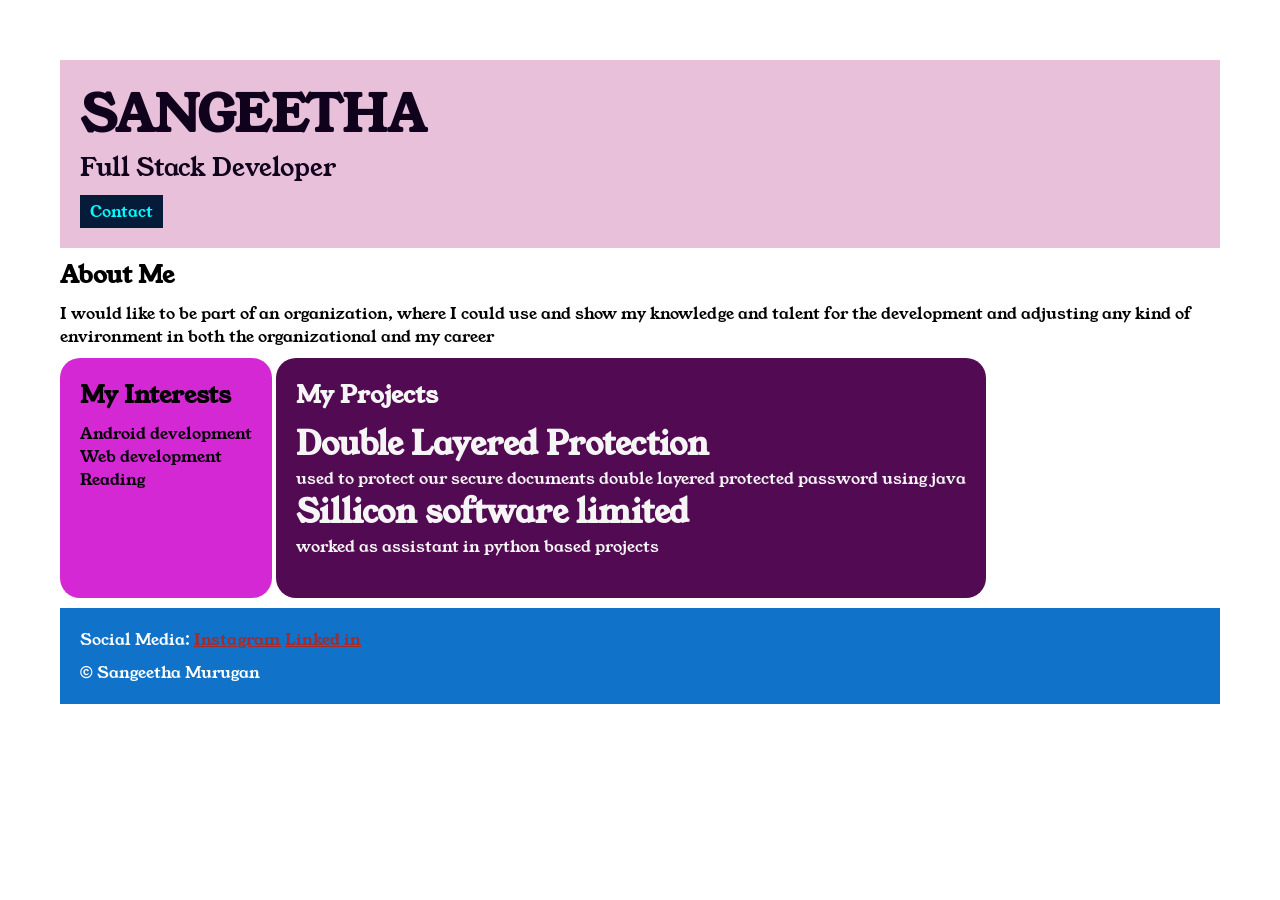
<file: index.html>
<!DOCTYPE html>

<html>

<head>
    <title>Portfolio</title>
    <link rel="stylesheet" href="style.css">
    <link rel="preconnect" href="https://fonts.googleapis.com">
    <link rel="preconnect" href="https://fonts.gstatic.com" crossorigin>
    <link href="https://fonts.googleapis.com/css2?family=Young+Serif&display=swap" rel="stylesheet">
</head>

<body>
    <div class="container">

        <div class="section-one">
            <h1 class="section-one__name">SANGEETHA</h1>

            <p class="section-one__role">Full Stack Developer</p>

            <a class="section-one__contact" href="contact.html">Contact</a>

        </div>
        <div class="section-two">
            <h2 class="section-two__title">About Me</h2>
            <p class="section-two__description">I would like to be part of an organization, where I could use and show
                my knowledge and talent
                for the development and adjusting any kind of environment in both the organizational and my career </p>

        </div>
        <div class="section-three">
            <h2 class="section-three__title">My Interests</h2>
            <ul class="section-three__description">
                <li>Android development</li>
                <li>Web development</li>
                <li>Reading</li>
            </ul>

        </div>
        <div class="section-four">
            <h2 class="section-four__title">My Projects</h2>

            <ul class="section-four__description">
                <li>
                    <h1>Double Layered Protection</h1>

                    <p>used to protect our secure documents double layered protected password using java</p>
                </li>
                <li>
                    <h1>Sillicon software limited</h1>
                    <p>worked as assistant in python based projects</p>
                </li>
            </ul>
        </div>
        <div class="section-five">
            <p class="section-five__title">Social Media:
                <a href="https://www.instagram.com/bts.bighitofficial?igsh=MXYycnk5N2NpdG4zNg==">Instagram</a>
                <a href="https://www.linkedin.com/in/sangeethaguna1403">Linked in</a>
            </p>

            <p class="section-five__description">&copy Sangeetha Murugan</p>
        </div>


    </div>
</body>

</html>
</file>
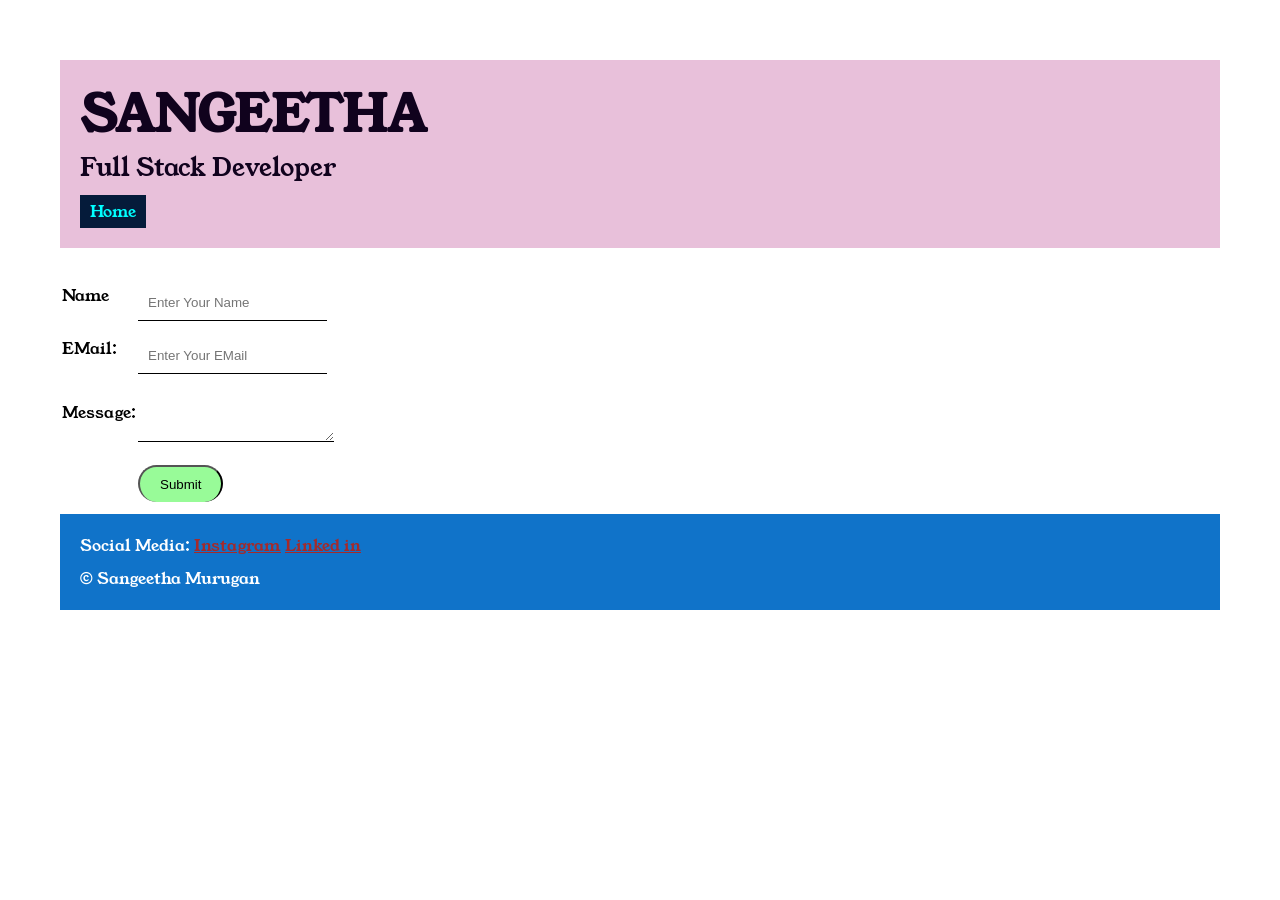
<file: contact.html>
<!DOCTYPE html>
<html lang="en">

<head>
    <meta charset="UTF-8">
    <meta name="viewport" content="width=device-width, initial-scale=1.0">
    <title>contact</title>
    <link rel="stylesheet" href="style.css">
    <link rel="preconnect" href="https://fonts.googleapis.com">
    <link rel="preconnect" href="https://fonts.gstatic.com" crossorigin>
    <link href="https://fonts.googleapis.com/css2?family=Young+Serif&display=swap" rel="stylesheet">
</head>

<body>
    <div class="container">

        <div class="section-one">
            <h1 class="section-one__name">SANGEETHA</h1>

            <p class="section-one__role">Full Stack Developer</p>

            <a class="section-one__contact" href="index.html">Home</a>

        </div>
        <div class="contact-form">
<form>
        <table>
            <tr>
                <td>Name</td>
                <td><input type="text" placeholder="Enter Your Name" class="contact-form__input"</td>
            </tr>
            <tr>
                <td> EMail:</td>
                <td><input type="email" placeholder="Enter Your EMail" class="contact-form__input"</td>
            </tr>
            <tr>
                <td> Message:</td>
                <td>
                    <textarea placeholder="Message" class="contact-form__textarea">

                </textarea>
            </tr>
            <tr>
                <td></td>
                <td><input type="submit" class="contact-form__submit"></td>
            </tr>
        </table>
    </form>
        <div class="section-five">
            <p class="section-five__title">Social Media:
                <a href="https://www.instagram.com/bts.bighitofficial?igsh=MXYycnk5N2NpdG4zNg==">Instagram</a>
                <a href="https://www.linkedin.com/in/sangeethaguna1403">Linked in</a>
            </p>

            <p class="section-five__description">&copy Sangeetha Murugan</p>
        </div>
        </div>
    
</body>

</html>
</file>
<file: style.css>
*{
    padding: 0;
    margin: 0;
}
body{
    font-family: "Young Serif", serif;
}
.container{
    padding: 60px;
}

.section-one{
background-color: rgb(232, 192, 218);
color: rgb(16, 2, 29);
padding: 20px;
}

.section-one__contact{
    background-color: rgb(5, 27, 58);
    color:aqua;
    text-decoration: none;
    padding-left: 10px;
    padding-right: 10px;
    padding-top: 5px;
    padding-bottom: 5px;
    display: inline-block;
    margin-top: 10px;
}
.section-one__name{
    font-size: 50px;
}

.section-one__role{
    font-size: 25px;
}
.section-two,.section-three,.section-four,.section-five{
    margin-top: 10px;
}

.section-two__description,.section-three__description,.section-four__description,.section-five__description{
    margin-top: 10px;
}
.section-five{
    background-color: rgb(16, 115, 201);
    color: white;
    padding: 20px;
}
.section-five__title a{
    color: brown;
}
.section-three li,.section-four li{
    list-style: none;
}
.section-three{
    background-color:rgb(213, 40, 213);
    color: black;
    padding: 20px;
    display:inline-block;
    height: 200px;
    border-radius: 20px;
    vertical-align: top;
}
.section-four{
    background-color:rgb(82, 10, 82);
    color: whitesmoke;
    padding: 20px;
    display:inline-block;
    height: 200px;
    border-radius: 20px;
    vertical-align: top;
}

.contact-form{
    margin-top: 20px;
}

.contact-form__input,.contact-form__textarea,.contact-form__submit{
    margin-top: 15px;
}

.contact-form__input{
    padding: 10px;
    border: none;
    border-bottom: solid black 1px;
}

.contact-form__textarea{
    padding: 10px;
    border: none;
    border-bottom: solid black 1px;
}
.contact-form__submit{
    padding-left: 20px;
    padding-right: 20px;
    padding-top: 10px;
    padding-bottom: 10px;
    background-color: palegreen;
    color: black;
    border-bottom: none;
    border-radius: 20px;
}
</file>
